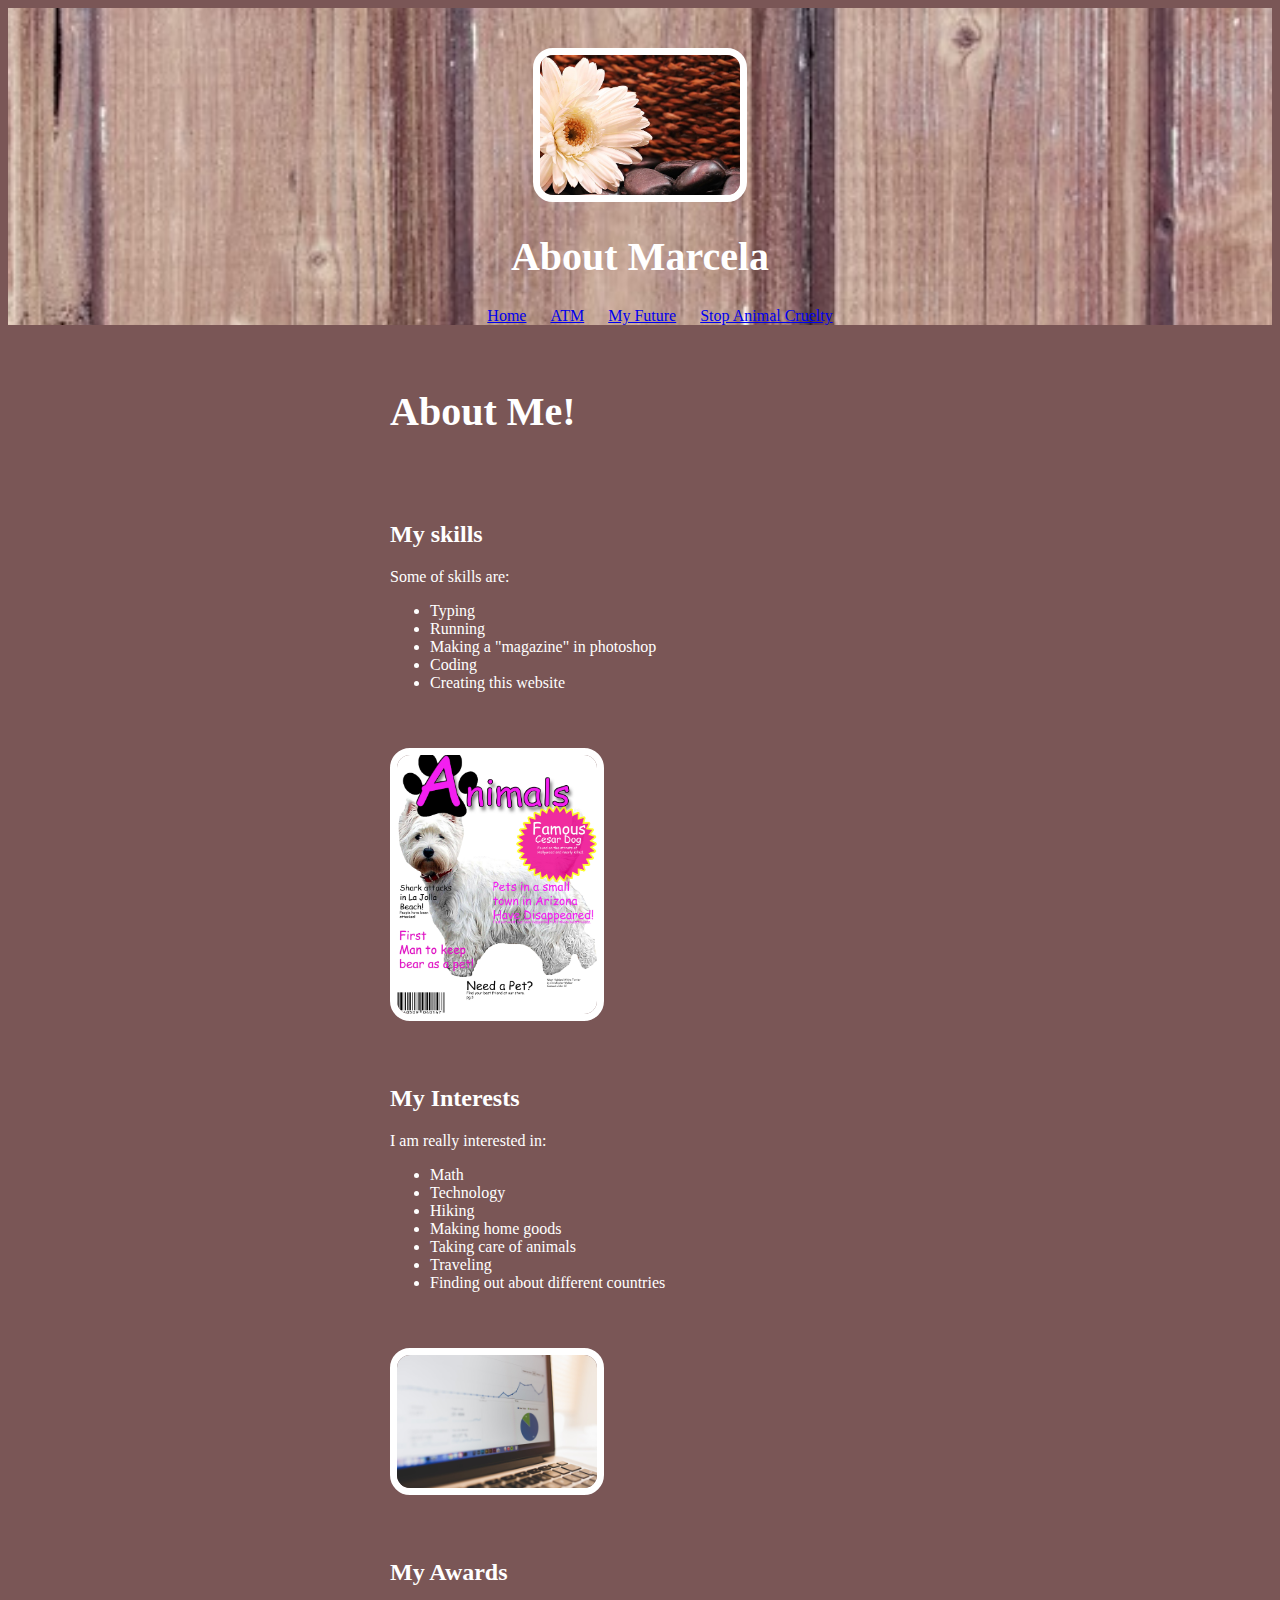
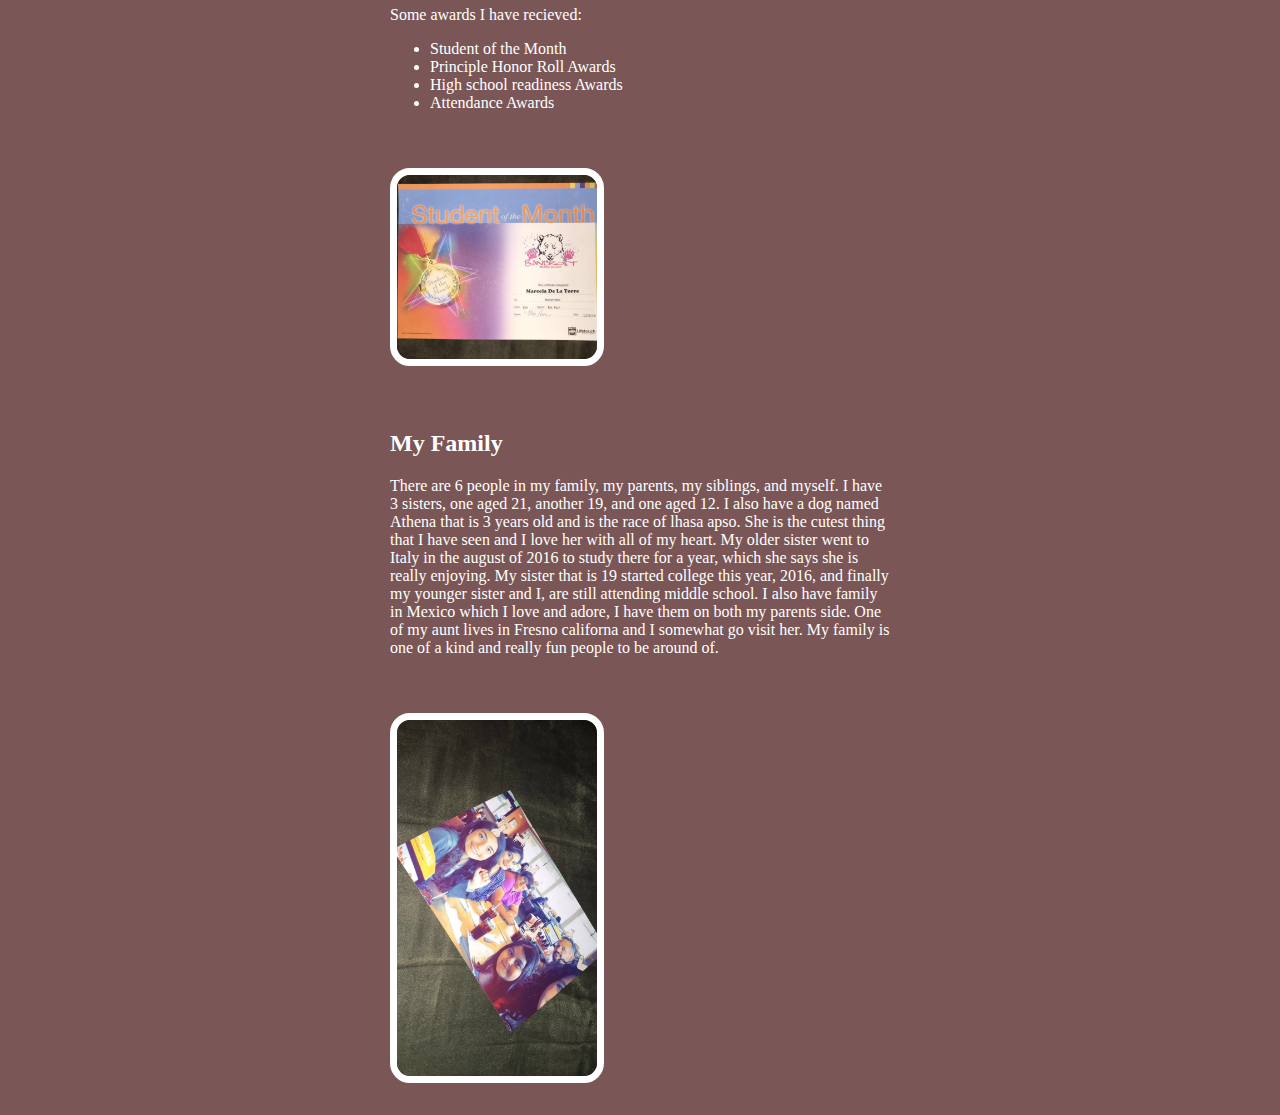
<file: index.html>
<!doctype html>
<html>
    <head>
        <title> About Marcela</title>
        <link rel="stylesheet" type="text/css" href="mystyle.css">
        <style>
        body {
    background: rgb(122,86,86);
    color: white;
}
header{
    text-align: center;
      background:url('images/wood.jpg');
      background-size: cover;
      color: white;
}
    }
    a{
        color: white;
    }
h1 {
      font-size: 40;
    }
    img {
      margin: 40px 0px 0px 0px;
      border: 7px solid white;
      border-radius: 20px;
    }
    Home {
      padding: 10px;
      background: rgba(0,0,0,0.5);
    }
    Home {
      display: inline;
      padding: 0px 10px 0px 10px;
    }
    article {
      max-width: 500px;
      padding: 20px;
      margin: 0 auto;
    }
    @media (max-width: 500px) {
      h1 {
        font-size: 35px;
        padding: 5px;
      }
      li {
        padding: 5px;
        display: block;
      }
      
    }
        </style>
    </head>
    <body>
        
        <header>
            <img src="images/coffee.jpg" alt=coffee width=200>
            <h1>About Marcela</h1>
            <ul>
               <li class="Home"><a href="index.html">Home</a></li>
                <li class="Home" ><a href="atm.html">ATM</a></li>
                <li class="Home"><a href="future.html">My Future</a></li>
                <li class="Home"><a href="StopAnimalCruelty.html">Stop Animal Cruelty</a></li>
            </ul>
            
        </header>
        <article>
        <h1>About Me!</h1>
        </article>
        <article>
        <h2> My skills</h2>
       <p>Some of skills are: </p>
        <ul>
           <li> Typing</li>
           <li> Running</li>
            <li> Making a "magazine" in photoshop</li>
            <li> Coding</li>
            <li> Creating this website</li>
        </ul>
       <img src="images/Magazine.jpg" alt=magazine width=200>
        </article>
        <article>
       <h2> My Interests</h2>
            <p>I am really interested in:</p>
             <ul> 
                 <li>Math </li>
                 <li> Technology </li>
                 <li> Hiking </li>
                 <li> Making home goods </li>
                 <li> Taking care of animals</li>
                 <li> Traveling</li>
                 <li> Finding out about different countries</li>
             </ul>
            <img src="images/computer.jpg" alt=computer width=200>
            </article>
            <article>
        <h2>My Awards</h2> 
       <p>Some awards I have recieved:</p>
        <ul>     
           <li> Student of the Month </li>
           <li> Principle Honor Roll Awards</li>
           <li> High school readiness Awards</li>
           <li> Attendance Awards </li>
        </ul>
        <img src="images/month.jpg" alt=award width=200>
            </article>
            <article>
        <h2>My Family</h2>
        <p> There are 6 people in my family, my parents, my siblings, and myself. I have 3 sisters, one aged 21, another 19, and one aged 12. I also have a dog named Athena that is 3 years old and is the race of lhasa apso. She is the cutest thing that I have seen and I love her with all of my heart. My older sister went to Italy in the august of 2016 to study there for a year, which she says she is really enjoying. My sister that is 19 started college this year, 2016, and finally my younger sister and I, are still attending middle school. I also have family in Mexico which I love and adore, I have them on both my parents side. One of my aunt lives in Fresno californa and I somewhat go visit her. My family is one of a kind and really fun people to be around of.</p>
        <img src="images/family.jpg" alt=family width=200>
            </article>
    </body> 
</html>
</file>
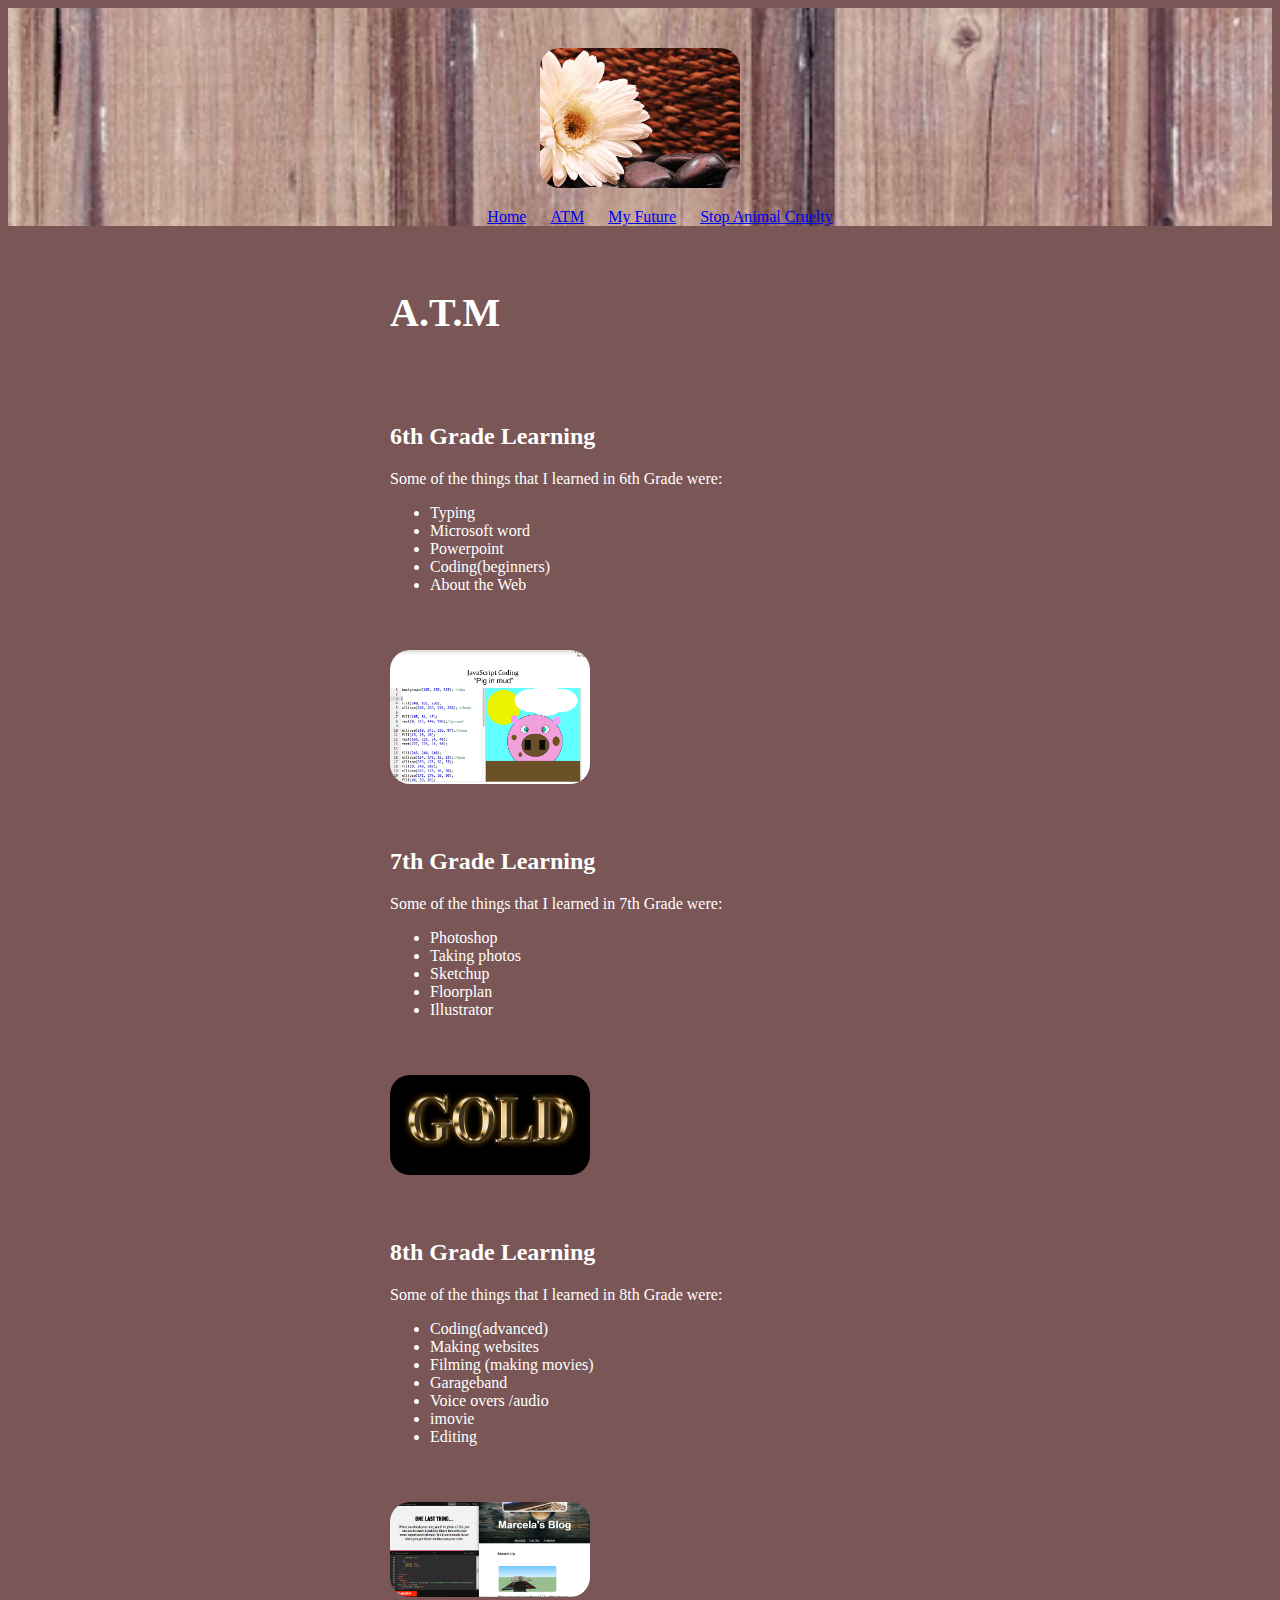
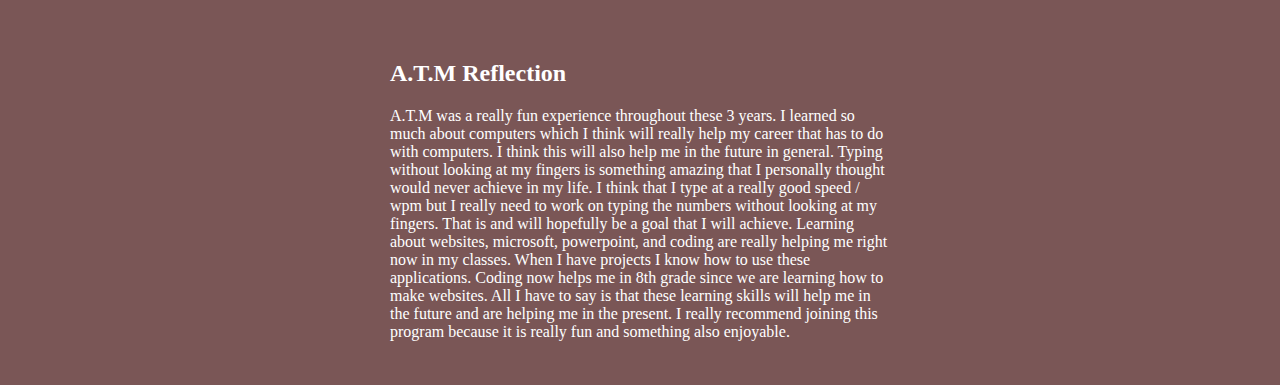
<file: atm.html>
<!doctype html>
<html>
    <head>
        <title> About Marcela</title>
        <link rel="stylesheet" type="text/css" href="mystyle.css">
         
    </head>
    <body>
          <header>
            <img src="images/coffee.jpg" alt=coffee width=200>
              <ul>
               <li class="Home"><a href="index.html">Home</a></li>
                <li class="Home"><a href="atm.html">ATM</a></li>
                <li class="Home"><a href="future.html">My Future</a></li>
                <li class="Home"><a href="StopAnimalCruelty.html">Stop Animal Cruelty</a></li>
            </ul>
        </header>
        <article>
        <h1>A.T.M</h1>
        </article>
        <article>
       <h2> 6th Grade Learning</h2>
       <p>Some of the things that I learned in 6th Grade were:  </p>
        <ul>
           <li> Typing</li>
           <li> Microsoft word</li>
            <li> Powerpoint</li>
            <li> Coding(beginners)</li>
            <li> About the Web</li>
        </ul>
        <img src="images/code.PNG" alt=code width=200>
        </article>
        <article>
        <h2>
       <h2> 7th Grade Learning</h2>
            <p>Some of the things that I learned in 7th Grade were:</p>
             <ul> 
                 <li>Photoshop </li>
                 <li> Taking photos </li>
                 <li> Sketchup </li>
                 <li> Floorplan </li>
                 <li> Illustrator</li>
             </ul>
            <img src="images/Photoshop.jpg" alt=Photoshop width=200>
            </article>
            <article>
        <h2>8th Grade Learning</h2> 
       <p>Some of the things that I learned in 8th Grade were:</p>
        <ul>     
           <li> Coding(advanced) </li>
           <li> Making websites</li>
           <li> Filming (making movies)</li>
           <li> Garageband</li>
           <li> Voice overs /audio</li>
           <li> imovie</li>
           <li> Editing</li>
        </ul>
        <img src="images/website.PNG" alt=website width=200>
            </article>
            <article>
        <h2>A.T.M Reflection</h2>
        <p> A.T.M was a really fun experience throughout these 3 years. I learned so much about computers which I think will really help my career that has to do with computers. I think this will also help me in the future in general. Typing without looking at my fingers is something amazing that I personally thought would never achieve in my life. I think that I type at a really good speed / wpm but I really need to work on typing the numbers without looking at my fingers. That is and will hopefully be a goal that I will achieve. Learning about websites, microsoft, powerpoint, and coding are really helping me right now in my classes. When I have projects I know how to use these applications. Coding now helps me in 8th grade since we are learning how to make websites. All I have to say is that these learning skills will help me in the future and are helping me in the present. I really recommend joining this program because it is really fun and something also enjoyable. </p>
            </article>
  </body> 
</html>
</file>
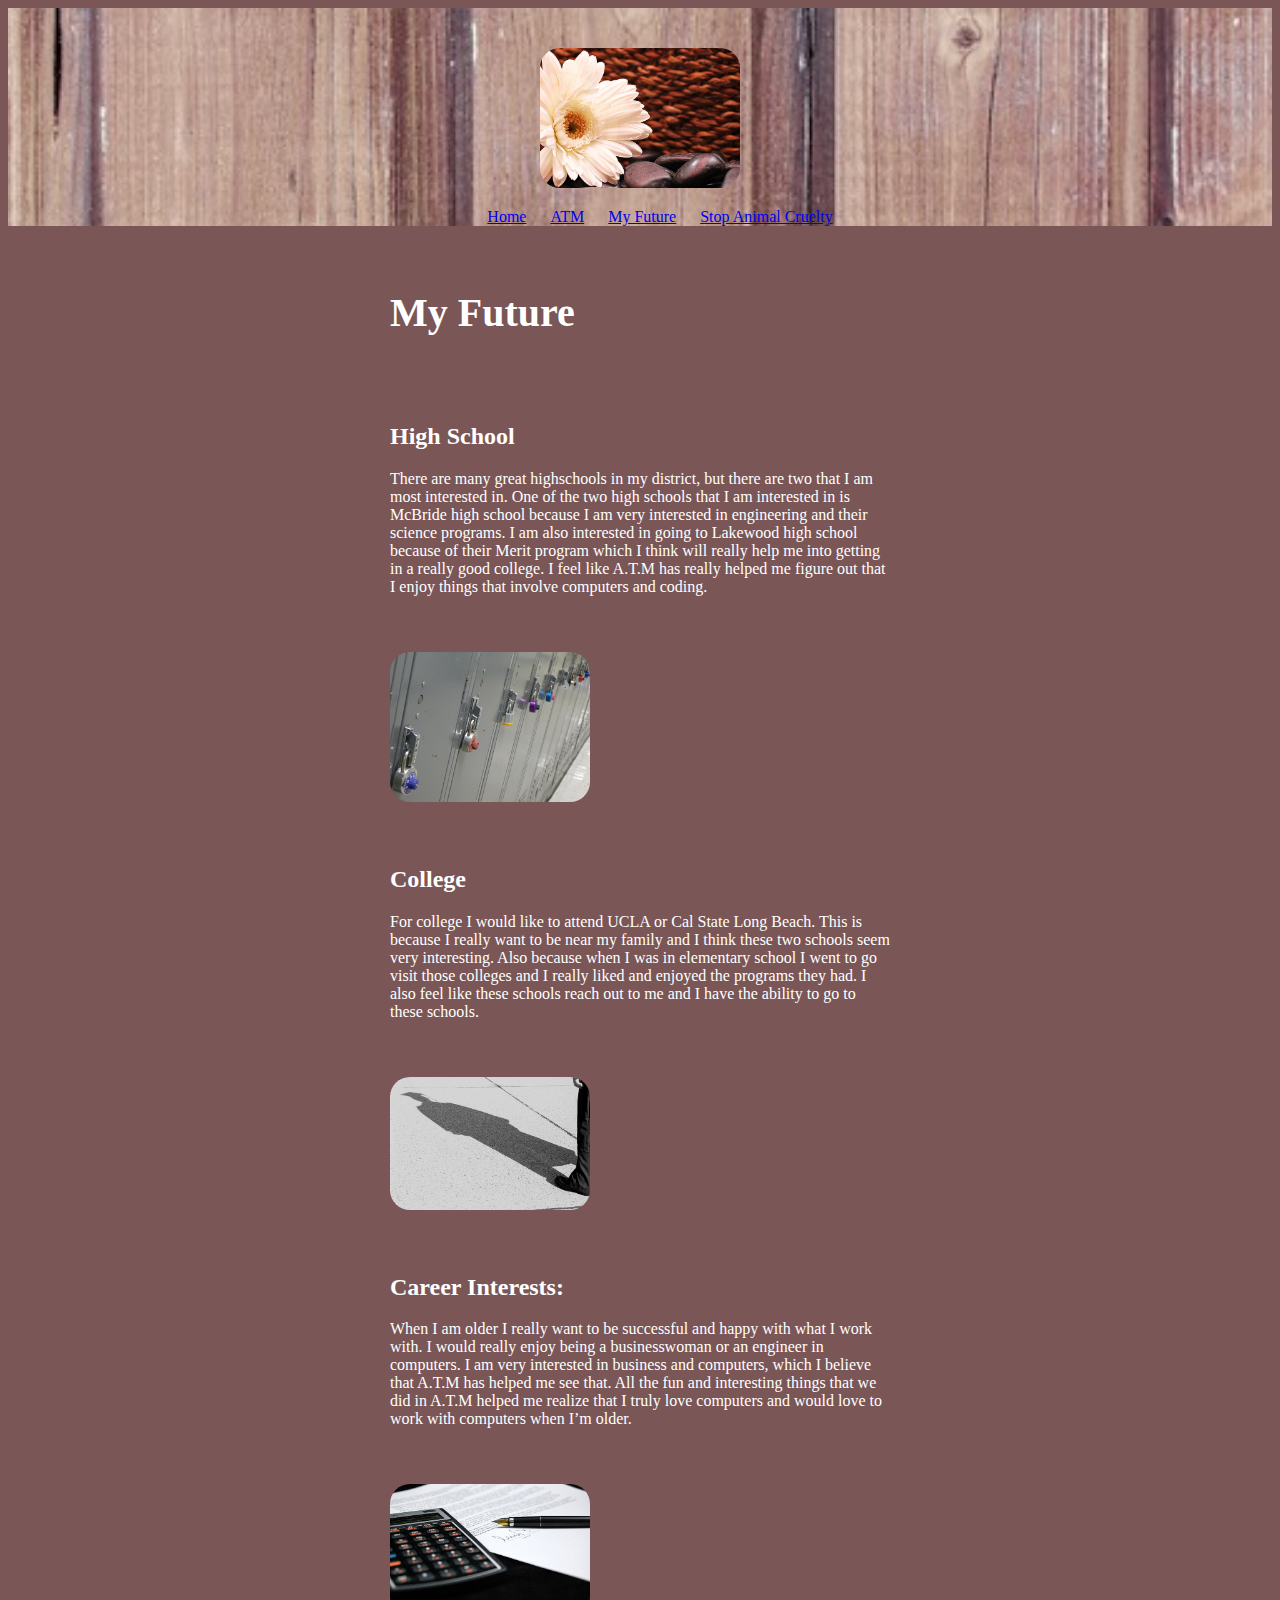
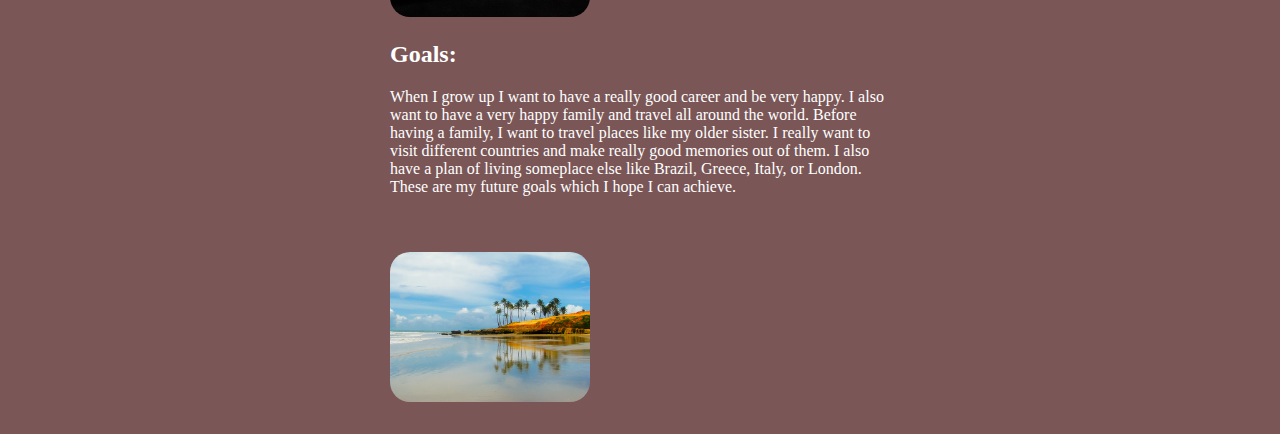
<file: future.html>
<!doctype html>
<html>
    <head>
        <title> About Marcela</title>
        <link rel="stylesheet" type="text/css" href="mystyle.css">
      
    </head>
    <body>
       <header>
            <img src="images/coffee.jpg" alt=coffee width=200>
           <ul>
               <li class="Home"><a href="index.html">Home</a></li>
                <li class="Home"><a href="atm.html">ATM</a></li>
                <li class="Home"><a href="future.html">My Future</a></li>
                <li class="Home"><a href="StopAnimalCruelty.html">Stop Animal Cruelty</a></li>
            </ul>
        
        </header>
       <article>
        <h1>My Future</h1>
        </article>
        <article>
       <h2>High School</h2>
       <p> There are many great highschools in my district, but there are two that I am most interested in. One of the two high schools that I am interested in is McBride high school because I am very interested in engineering and their science programs. I am also interested in going to Lakewood high school because of their Merit program which I think will really help me into getting in a really good college. I feel like A.T.M has really helped me figure out that I enjoy things that involve computers and coding.</p>
        
       <img src="images/highschool.jpg" alt=highschool width=200>
        </article>
        <article>
        <h2>
       <h2> College</h2>
            <p>For college I would like to attend UCLA or Cal State Long Beach. This is because I really want to be near my family and I think these two schools seem very interesting. Also because when I was in elementary school I went to go visit those colleges and I really liked and enjoyed the programs they had. I also feel like these schools reach out to me and I have the ability to go to these schools.</p>

            <img src="images/college.jpg" alt=college width=200>
         </article>
         <article>   
        <h2>Career Interests:</h2> 
       <p>When I am older I really want to be successful and happy with what I work with. I would really enjoy being a businesswoman or an engineer in computers. I am very interested in business and computers, which I believe that A.T.M has helped me see that. All the fun and interesting things that we did in A.T.M helped me realize that I truly love computers and would love to work with computers when I’m older. </p>
        
        <img src="images/career.jpg" alt=career width=200>
        <h2>Goals:</h2>
        <p> When I grow up I want to have a really good career and be very happy. I also want to have a very happy family and travel all around the world. Before having a family, I want to travel places like my older sister. I really want to visit different countries and make really good memories out of them. I also have a plan of living someplace else like Brazil, Greece, Italy, or London. These are my future goals which I hope I can achieve.</p>
        <img src="images/Travel.jpg" alt=Travel width=200>
          </article>
    </body> 
</html>
</file>
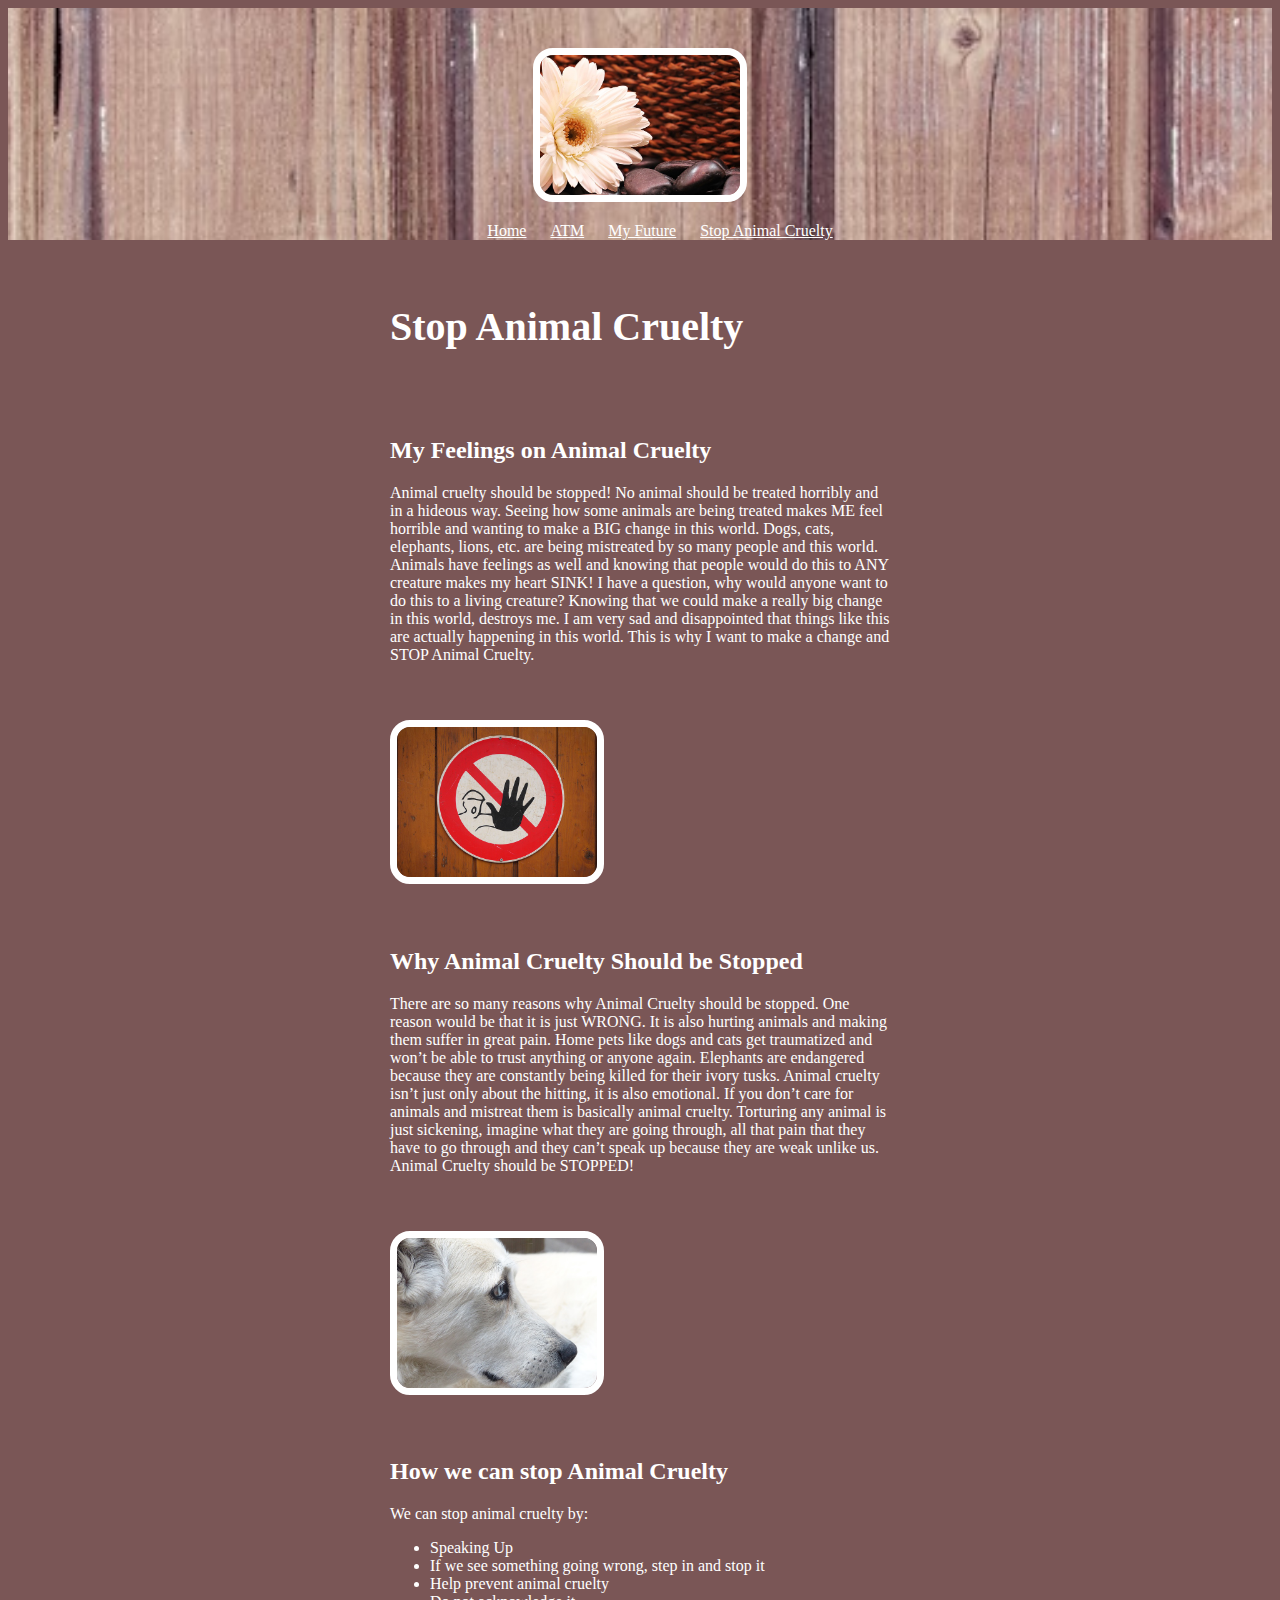
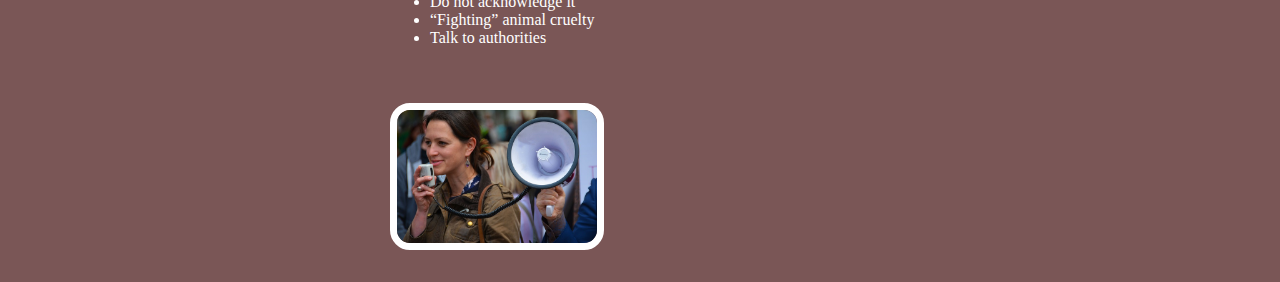
<file: StopAnimalCruelty.html>
<!doctype html>
<html>
    <head>
        <title> About Marcela</title>
        <link rel="stylesheet" type="text/css" href="mystyle.css">
        <style>
    header {
      text-align: center;
      background: <"images/sky.jpg">;
      background-size: cover;
      color: white;
    }
    a {
      color: white;
    }
    h1 {
      font-size: 40px;
    }
    img {
      margin: 40px 0px 0px 0px;
      border: 7px solid white;
      border-radius: 20px;
    }
    Home {
      padding: 10px;
      background: rgba(0,0,0,0.5);
    }
    Home {
      display: inline;
      padding: 0px 10px 0px 10px;
    }
    article {
      max-width: 500px;
      padding: 20px;
      margin: 0 auto;
    }
    @media (max-width: 500px) {
      h1 {
        font-size: 30px;
        padding: 5px;
      }
      li {
        padding: 5px;
        display: block;
      }
      
    }
  </style>
    </head>
    <body>
       <header>
            <img src="images/coffee.jpg" alt=coffee width=200>
            
           <ul>
               <li class="Home"><a href="index.html">Home</a></li>
                <li class="Home" ><a href="atm.html">ATM</a></li>
                <li class="Home"><a href="future.html">My Future</a></li>
                <li class="Home"><a href="StopAnimalCruelty.html">Stop Animal Cruelty</a></li>
            </ul>
       
         </header>
          <article>
        <h1>Stop Animal Cruelty</h1>
           </article>
            <article>
       <h2>My Feelings on Animal Cruelty</h2>
       <p> Animal cruelty should be stopped! No animal should be treated horribly and in a hideous way. Seeing how some animals are being treated makes ME feel horrible and wanting to make a BIG change in this world. Dogs, cats, elephants, lions, etc. are being mistreated by so many people and this world. Animals have feelings as well and knowing that people would do this to ANY creature makes my heart SINK! I have a question, why would anyone want to do this to a living creature? Knowing that we could make a really big change in this world, destroys me.  I am very sad and disappointed that things like this are actually happening in this world. This is why I want to make a change and STOP Animal Cruelty.</p>
        
       <img src="images/stop.jpg" alt=stop width=200>
        </article>
        <article>
        <h2>
       <h2> Why Animal Cruelty Should be Stopped</h2>
            <p> There are so many reasons why Animal Cruelty should be stopped. One reason would be that it is just WRONG. It is also hurting animals and making them suffer in great pain. Home pets like dogs and cats get traumatized and won’t be able to trust anything or anyone again. Elephants are endangered because they are constantly being killed for their ivory tusks. Animal cruelty isn’t just only about the hitting, it is also emotional. If you don’t care for animals and mistreat them is basically animal cruelty. Torturing any animal is just sickening, imagine what they are going through, all that pain that they have to go through and they can’t speak up because they are weak unlike us. Animal Cruelty should be STOPPED!</p>

            <img src="images/sad.jpg" alt=sad width=200>
          </article>
          <article>
        <h2>How we can stop Animal Cruelty</h2> 
       <p>We can stop animal cruelty by: </p>
        <ul>     
           <li> Speaking Up </li>
           <li> If we see something going wrong, step in and stop it</li>
           <li> Help prevent animal cruelty</li>
           <li> Do not acknowledge it </li>
           <li> “Fighting” animal cruelty</li>
           <li> Talk to authorities</li>
        </ul>
        <img src="images/speaking.jpg" alt=speaking width=200>
            </article>
    </body> 
</html>
</file>
<file: mystyle.css>
body {
    background: rgb(122,86,86);
    color: white;
}
header{
    text-align: center;
      background:url('images/wood.jpg');
      background-size: cover;
      color: white;
}
    }
    a{
      color: white;     
}
h1 {
      font-size: 40px;
    }
    img {
      margin: 40px 0px 0px 0px;
      border: 7px white;
      border-radius: 20px;
    }
    .Home {
      display: inline;
      padding: 0px 10px 0px 10px;
    }
    article {
      max-width: 500px;
      padding: 20px;
      margin: 0 auto;
    }
    @media (max-width: 500px) {
      h1 {
        font-size: 35px;
        padding: 5px;
      }
      li {
        padding: 5px;
        display: block;
      }
      
    }
</file>
